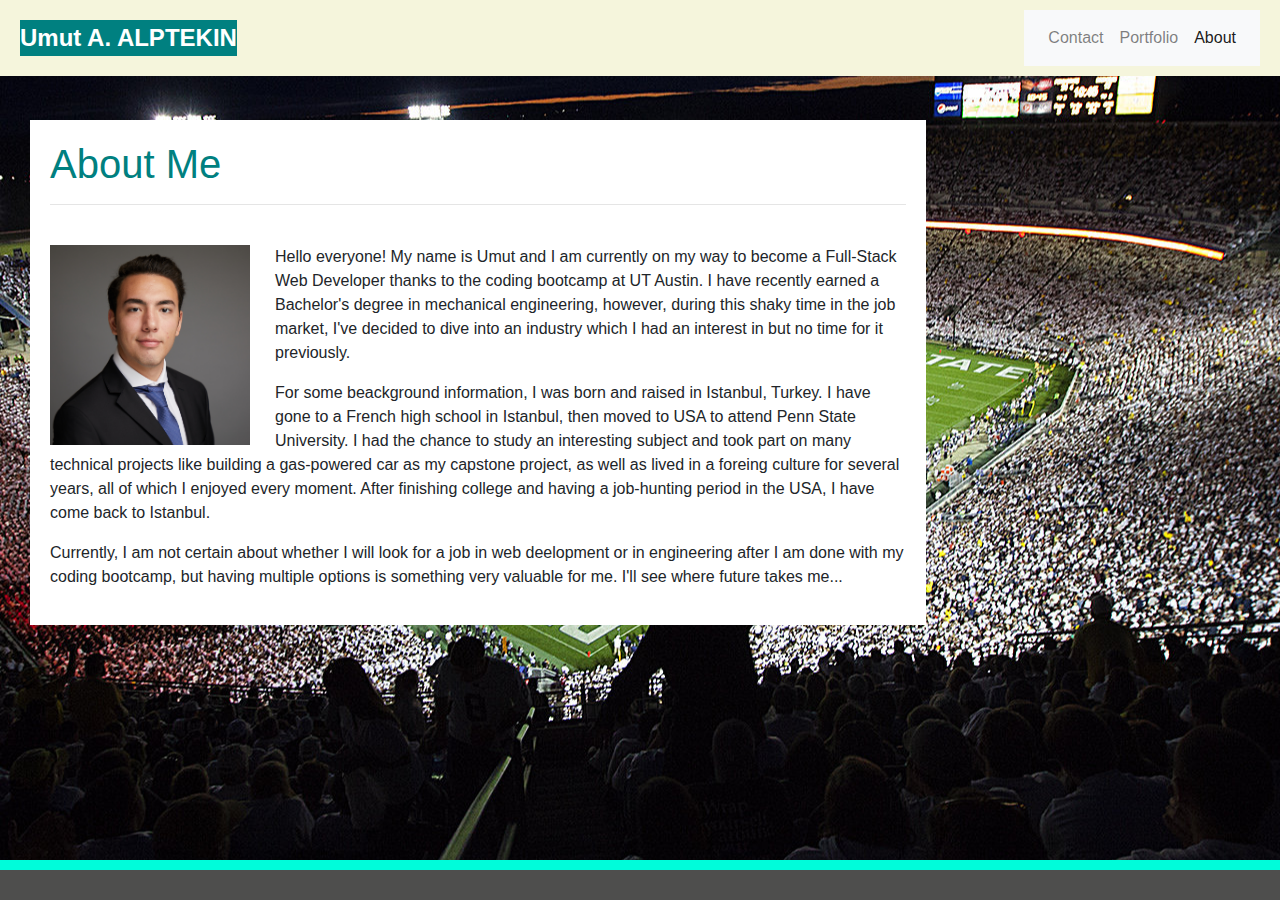
<file: index.html>
<!DOCTYPE html>
<html lang="en">
<head>
    <meta charset="UTF-8">
    <meta name="viewport" content="width=device-width, initial-scale=1.0">
    <title>About Me</title>

    <link rel="stylesheet" href="https://stackpath.bootstrapcdn.com/bootstrap/4.5.2/css/bootstrap.min.css" integrity="sha384-JcKb8q3iqJ61gNV9KGb8thSsNjpSL0n8PARn9HuZOnIxN0hoP+VmmDGMN5t9UJ0Z" crossorigin="anonymous">   
    <link rel="stylesheet" href="css/992-style.css">
    <link rel="stylesheet" href="css/768-style.css">
    <link rel="stylesheet" href="css/400-style.css">

    <script src="https://code.jquery.com/jquery-3.5.1.slim.min.js" integrity="sha384-DfXdz2htPH0lsSSs5nCTpuj/zy4C+OGpamoFVy38MVBnE+IbbVYUew+OrCXaRkfj" crossorigin="anonymous"></script>
    <script src="https://cdn.jsdelivr.net/npm/popper.js@1.16.1/dist/umd/popper.min.js" integrity="sha384-9/reFTGAW83EW2RDu2S0VKaIzap3H66lZH81PoYlFhbGU+6BZp6G7niu735Sk7lN" crossorigin="anonymous"></script>
    <script src="https://stackpath.bootstrapcdn.com/bootstrap/4.5.2/js/bootstrap.min.js" integrity="sha384-B4gt1jrGC7Jh4AgTPSdUtOBvfO8shuf57BaghqFfPlYxofvL8/KUEfYiJOMMV+rV" crossorigin="anonymous"></script>
</head>
<body>
    <header>
        <div class="header-row">
            <div class="name">
                <span>Umut A. ALPTEKIN</span>
            </div>


            <nav class="navbar navbar-expand-lg navbar-light bg-light">
                <button class="navbar-toggler" type="button" data-toggle="collapse" data-target="#navbarNavAltMarkup" aria-controls="navbarNavAltMarkup" aria-expanded="false" aria-label="Toggle navigation">
                    <span class="navbar-toggler-icon"></span>
                </button>
                <div class="collapse navbar-collapse" id="navbarNavAltMarkup">
                    <div class="navbar-nav">
                    <a class="nav-link" href="more-html/contact.html">Contact</a>
                    <a class="nav-link" href="more-html/portfolio.html">Portfolio</a>
                    <a class="nav-link active" href="#">About<span class="sr-only">(current)</span></a>
                    </div>
                </div>
            </nav>
        </div>
    </header>

    <article class="container" id="about">
        <h1>About Me</h1>
        <hr>
        <br>
        <img id="float-left" alt="Umut-Alptekin" src="assets/Alptekin_U_01.jpg">
        <p>Hello everyone! My name is Umut and I am currently on my way to become a Full-Stack Web Developer thanks to the coding bootcamp at UT Austin. I have recently earned a Bachelor's degree in mechanical engineering, however, during this shaky time in the job market,
            I've decided to dive into an industry which I had an interest in but no time for it previously.</p>

        <p>For some beackground information, I was born and raised in Istanbul, Turkey. I have gone to a French high school in Istanbul, then moved to USA to attend Penn State University.
            I had the chance to study an interesting subject and took part on many technical projects like building a gas-powered car as my capstone project, as well as lived in a foreing culture for several years, all of which I enjoyed every moment. 
            After finishing college and having a job-hunting period in the USA, I have come back to Istanbul.</p>

        <p>Currently, I am not certain about whether I will look for a job in web deelopment or in engineering after I am done with my coding bootcamp, but having multiple options is something very valuable for me. I'll see where future takes me...</p>
    </article>

    <footer>
        <div class="teal-portion"></div>
        <div class="gray-portion"></div>
    </footer>
</body>
</html>
</file>
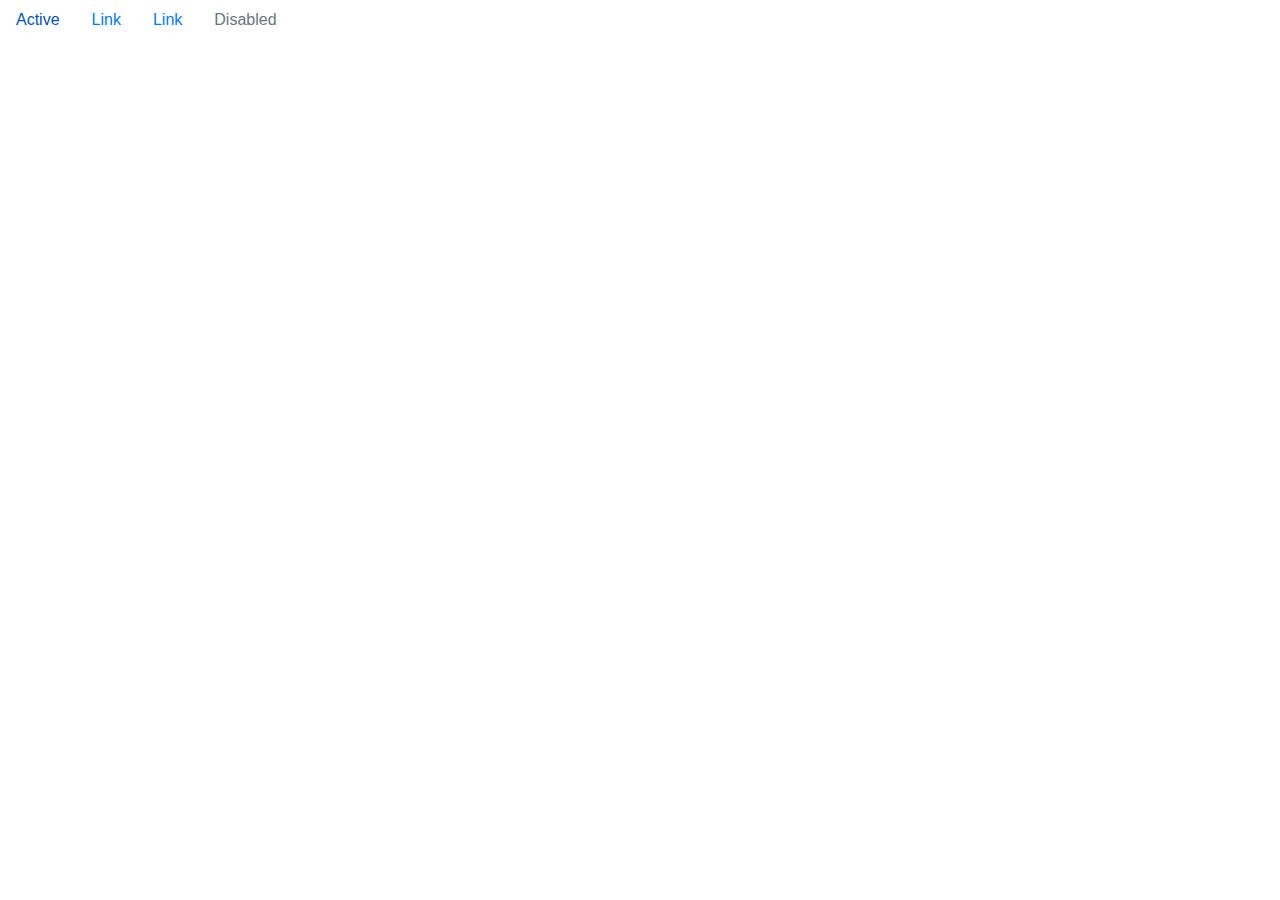
<file: dummy.html>
<!DOCTYPE html>
<html lang="en">
<head>
    <meta charset="UTF-8">
    <meta name="viewport" content="width=device-width, initial-scale=1.0">
    <title>Document</title>
    <link rel="stylesheet" href="https://stackpath.bootstrapcdn.com/bootstrap/4.5.2/css/bootstrap.min.css" integrity="sha384-JcKb8q3iqJ61gNV9KGb8thSsNjpSL0n8PARn9HuZOnIxN0hoP+VmmDGMN5t9UJ0Z" crossorigin="anonymous">
</head>
<body>
    <ul class="nav">
        <li class="nav-item">
          <a class="nav-link active" href="#">Active</a>
        </li>
        <li class="nav-item">
          <a class="nav-link" href="#">Link</a>
        </li>
        <li class="nav-item">
          <a class="nav-link" href="#">Link</a>
        </li>
        <li class="nav-item">
          <a class="nav-link disabled" href="#" tabindex="-1" aria-disabled="true">Disabled</a>
        </li>
      </ul>
</body>
</html>
</file>
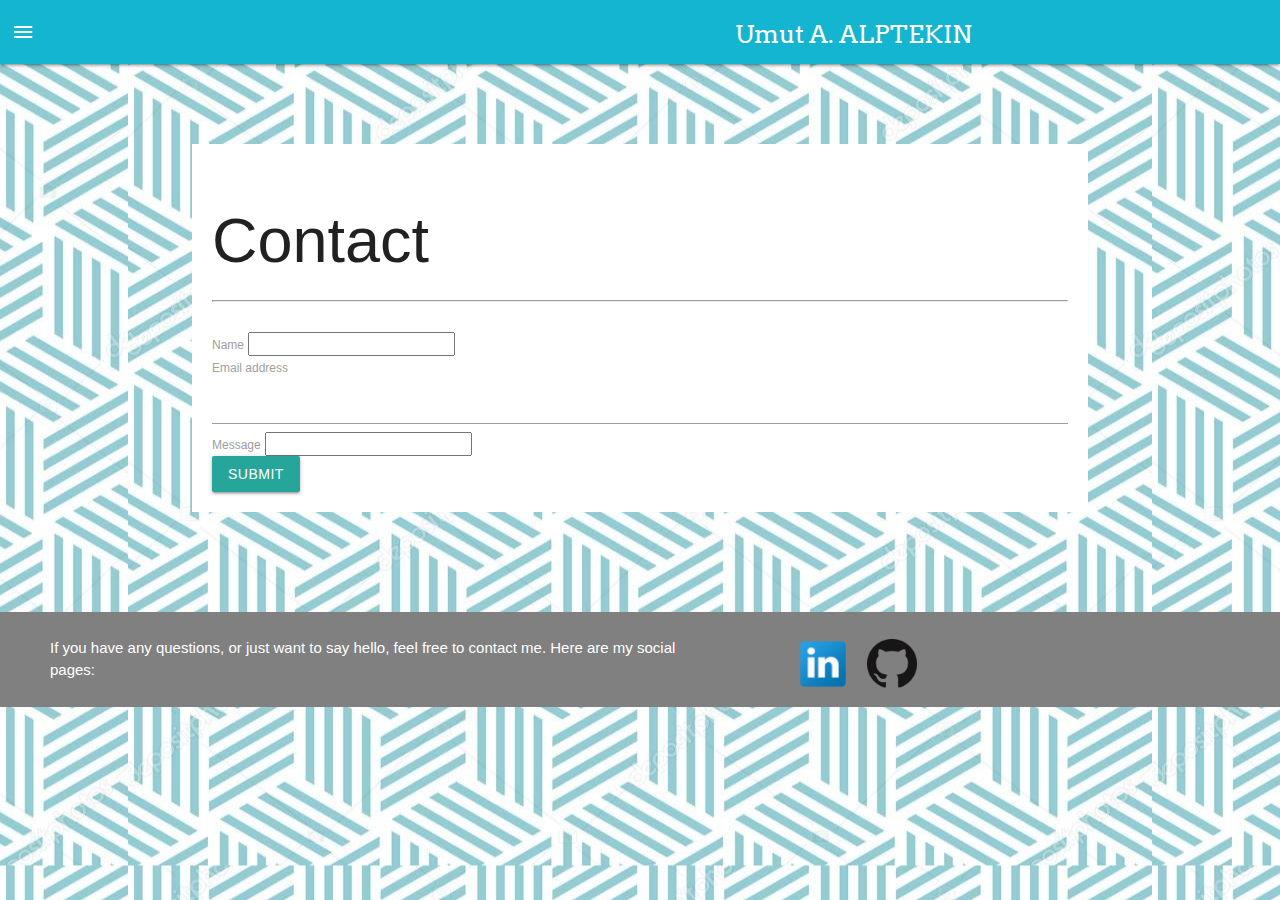
<file: more-html/contact.html>
<!DOCTYPE html>
<html lang="en">
<head>
    <meta charset="UTF-8">
    <meta name="viewport" content="width=device-width, initial-scale=1.0">
    <title>Contact</title>

    <link rel="stylesheet" href="https://cdnjs.cloudflare.com/ajax/libs/materialize/1.0.0/css/materialize.min.css">
    <link href="https://fonts.googleapis.com/icon?family=Material+Icons" rel="stylesheet">
    <link href="https://fonts.googleapis.com/css2?family=Arvo&family=Crimson+Pro&family=Nunito:wght@800&display=swap" rel="stylesheet">
    
    <script src="https://code.jquery.com/jquery-3.5.1.slim.min.js" crossorigin="anonymous"
        integrity="sha384-DfXdz2htPH0lsSSs5nCTpuj/zy4C+OGpamoFVy38MVBnE+IbbVYUew+OrCXaRkfj"></script>
    <script src="https://cdn.jsdelivr.net/npm/popper.js@1.16.1/dist/umd/popper.min.js" crossorigin="anonymous"
        integrity="sha384-9/reFTGAW83EW2RDu2S0VKaIzap3H66lZH81PoYlFhbGU+6BZp6G7niu735Sk7lN"></script>
    <script src="https://cdnjs.cloudflare.com/ajax/libs/materialize/1.0.0/js/materialize.min.js"></script>
    <link rel="stylesheet" href="../css/style.css">
</head>
<body>
    <header>
        <nav>
            <div class="nav-wrapper row">
                <a class="dropdown-trigger left-align col s4" href="#!" data-target="dropdown1">
                    <i class="material-icons hoverable">menu</i></a>
                    <ul id="dropdown1" class="dropdown-content">
                        <li><a href="../index.html">About Me</a></li>
                        <li><a href="portfolio.html">Portfolio</a></li>
                        <li class="active"><a href="contact.html">Contact</a></li>
                    </ul>
                <a class="center-align col s8 hoverable" href="index.html" id="name"><span class="flow-text">Umut A. ALPTEKIN</span></a>
                
            </div>
        </nav>
    </header>
    
    <form class="container" id="contact">
        <div class="form-group">
            <h1>Contact</h1>
            <hr><br>
            <label for="Name1">Name</label>
            <input type="name" class="form-control" id="Name1" aria-describedby="emailHelp">
        </div>
        <div class="form-group">
            <label for="Email1">Email address</label>
            <input type="email" class="form-control" id="Email1" aria-describedby="emailHelp">
        </div>
        <div class="form-group">
            <label for="Message1">Message</label>
            <input type="message" class="form-control" id="Message1">
        </div>
        <button type="submit" class="btn btn-primary">Submit</button>
    </form>

    <footer class="page-footer valign-wrapper">
        <div class="footer-left">
            <p>If you have any questions, or just want to say hello, feel free to contact me. Here are my social pages:</p>
        </div>
        <div class="icons-container-right flex-container">
            <a href="https://www.linkedin.com/in/umutalptekin" target="_blank">
                <div class="icon icon-linkedin hoverable"></div>
            </a>
            <a href="https://github.com/umutamac" target="_blank">
                <div class="icon icon-github hoverable" id="github-icon"></div>
            </a>
        </div>
    </footer>
    
    <script>
        $(document).ready(function () {
            $(".dropdown-trigger").dropdown();
        });
    </script>
</body>
</html>
</file>
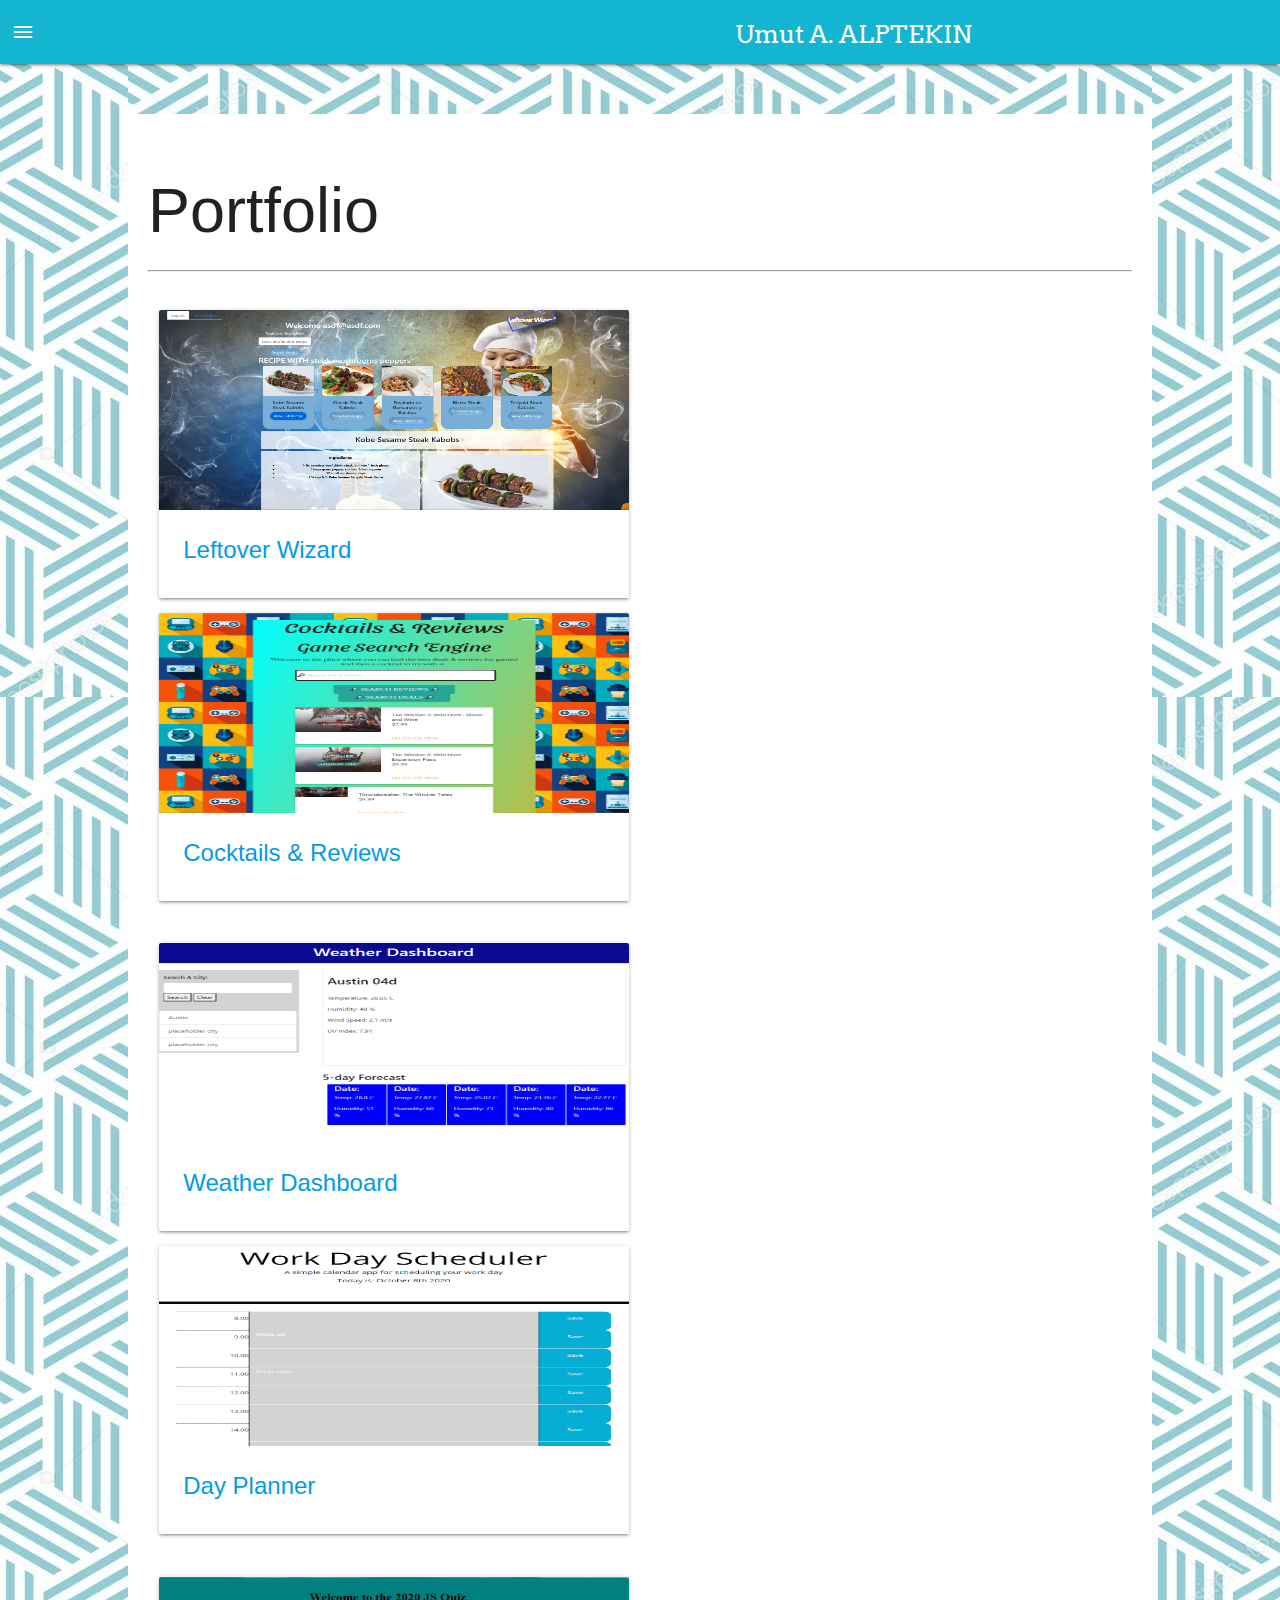
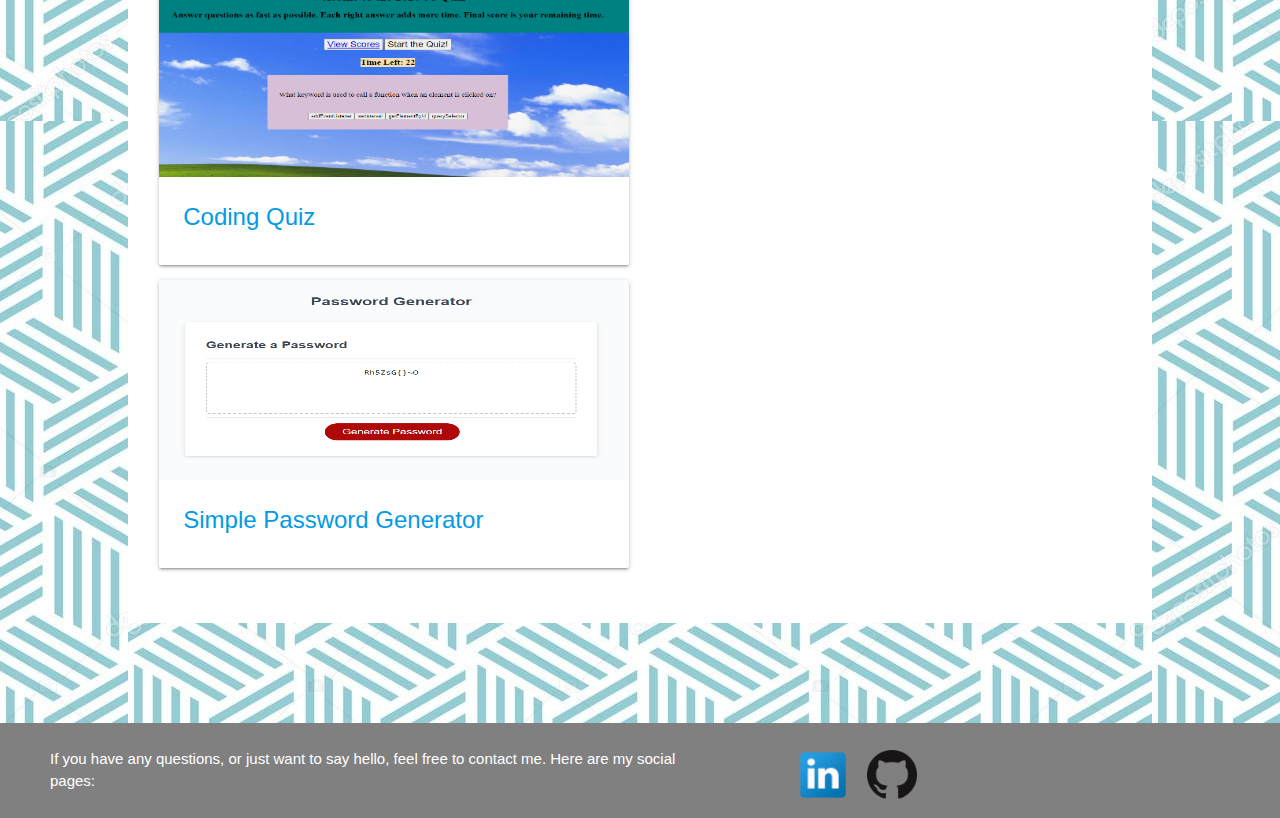
<file: more-html/portfolio.html>
<!DOCTYPE html>
<html lang="en">

<head>
    <meta charset="UTF-8">
    <meta name="viewport" content="width=device-width, initial-scale=1.0">
    <title>My Portfolio</title>

    <link rel="stylesheet" href="https://cdnjs.cloudflare.com/ajax/libs/materialize/1.0.0/css/materialize.min.css">
    <link href="https://fonts.googleapis.com/icon?family=Material+Icons" rel="stylesheet">
    <link href="https://fonts.googleapis.com/css2?family=Arvo&family=Crimson+Pro&family=Nunito:wght@800&display=swap"
        rel="stylesheet">

    <script src="https://code.jquery.com/jquery-3.5.1.slim.min.js"
        integrity="sha384-DfXdz2htPH0lsSSs5nCTpuj/zy4C+OGpamoFVy38MVBnE+IbbVYUew+OrCXaRkfj"
        crossorigin="anonymous"></script>
    <script src="https://cdn.jsdelivr.net/npm/popper.js@1.16.1/dist/umd/popper.min.js"
        integrity="sha384-9/reFTGAW83EW2RDu2S0VKaIzap3H66lZH81PoYlFhbGU+6BZp6G7niu735Sk7lN"
        crossorigin="anonymous"></script>
    <script src="https://cdnjs.cloudflare.com/ajax/libs/materialize/1.0.0/js/materialize.min.js"></script>
    <link rel="stylesheet" href="../css/style.css">
</head>

<body>
    <header>
        <nav>
            <div class="nav-wrapper row">
                <a class="dropdown-trigger left-align col s4" href="#!" data-target="dropdown1">
                    <i class="material-icons hoverable">menu</i></a>
                <ul id="dropdown1" class="dropdown-content">
                    <li><a href="../index.html">About Me</a></li>
                    <li class="active"><a href="portfolio.html">Portfolio</a></li>
                    <li><a href="contact.html">Contact</a></li>
                </ul>
                <a class="center-align col s8 hoverable" href="index.html" id="name"><span class="flow-text">Umut A.
                        ALPTEKIN</span></a>

            </div>
        </nav>
    </header>

    <div class="container" id="portfolio">
        <h1>Portfolio</h1>
        <hr>
        <br>
        <div class="row">
            <div class="col s12 m6">
                <div class="card">
                    <div class="card-image waves-effect waves-block waves-light">
                        <img class="activator" src="../assets/LW-searchResults.png">
                    </div>
                    <div class="card-content">
                        <span class="card-title activator grey-text text-darken-4">
                            <a href="https://leftover-wizard.herokuapp.com/">Leftover Wizard</a>
                        </span>
                    </div>
                    <div class="card-reveal">
                        <span class="card-title grey-text text-darken-4">Leftover Wizard<i
                                class="material-icons right">close</i></span>

                        <p>This app lets users type in food and ingredients and get recipes that they can do using those
                            ingredients.
                            It is aimed for people who wish to evade going to the grocery store while still being able
                            to cook something at home.</p>

                        <p>This was a group project, and part of the coding bootcamp assignments. It is deployed on
                            Heroku. Github repo:
                            https://github.com/GrimmeDev/LeftoverWizard</p>
                    </div>
                </div>
                <div class="card">
                    <div class="card-image waves-effect waves-block waves-light">
                        <img class="activator" src="../assets/project1.png">
                    </div>
                    <div class="card-content">
                        <span class="card-title activator grey-text text-darken-4">
                            <a href="https://umutamac.github.io/Game-Search-Engine/">Cocktails & Reviews</a>
                        </span>
                    </div>
                    <div class="card-reveal">
                        <span class="card-title grey-text text-darken-4">Cocktails & Reviews<i
                                class="material-icons right">close</i></span>
                        <p>This is a website where you can search for reviews and deals on PC video games, which are
                            brought from Cheapshark API.
                            Each deal search also gives users a random coctail name and picture through The Cocktail DB API. </p>
                        <p>This was a group project, part of the coding bootcamp assignments. It is deployed on Github
                            Pages. Github repo:
                            https://github.com/umutamac/Game-Search-Engine</p>
                    </div>
                </div>

            </div>
        </div>

        <div class="row">
            <div class="col s12 m6">
                <div class="card">
                    <div class="card-image waves-effect waves-block waves-light">
                        <img class="activator" src="../assets/weather_dashboard.png">
                    </div>
                    <div class="card-content">
                        <span class="card-title activator grey-text text-darken-4">
                            <a href="https://umutamac.github.io/weather-dashboard/">Weather Dashboard</a>
                        </span>
                    </div>
                    <div class="card-reveal">
                        <span class="card-title grey-text text-darken-4">Day Planner<i
                                class="material-icons right">close</i></span>
                        <p>This is a website where you can search for reviews and deals on PC video games, which are
                            brought from
                            Cheapshark API.
                            Each deal search also gives users a random coctail name and picture. </p>
                    </div>
                </div>

                <div class="card">
                    <div class="card-image waves-effect waves-block waves-light">
                        <img class="activator" src="../assets/day_planner.png">
                    </div>
                    <div class="card-content">
                        <span class="card-title activator grey-text text-darken-4">
                            <a href="https://umutamac.github.io/day-planner/">Day Planner</a>
                        </span>
                    </div>
                    <div class="card-reveal">
                        <span class="card-title grey-text text-darken-4">Day Planner<i
                                class="material-icons right">close</i></span>
                        <p>This is a website where you can search for reviews and deals on PC video games, which are
                            brought from
                            Cheapshark API.
                            Each deal search also gives users a random coctail name and picture. </p>
                    </div>
                </div>
            </div>
        </div>

        <div class="row">
            <div class="col s12 m6">
                <div class="card">
                    <div class="card-image waves-effect waves-block waves-light">
                        <img class="activator" src="../assets/code_quiz.png">
                    </div>
                    <div class="card-content">
                        <span class="card-title activator grey-text text-darken-4">
                            <a href="https://umutamac.github.io/code-quiz/">Coding Quiz</a>
                        </span>
                    </div>
                    <div class="card-reveal">
                        <span class="card-title grey-text text-darken-4">Coding Quiz<i
                                class="material-icons right">close</i></span>
                        <p>This is a website where you can search for reviews and deals on PC video games, which are
                            brought from
                            Cheapshark API.
                            Each deal search also gives users a random coctail name and picture. </p>
                    </div>
                </div>

                <div class="card">
                    <div class="card-image waves-effect waves-block waves-light">
                        <img class="activator" src="../assets/pwd_generator.png">
                    </div>
                    <div class="card-content">
                        <span class="card-title activator grey-text text-darken-4">
                            <a href="https://umutamac.github.io/password-generator/">Simple Password Generator</a>
                        </span>
                    </div>
                    <div class="card-reveal">
                        <span class="card-title grey-text text-darken-4">Simple Password Generator<i
                                class="material-icons right">close</i></span>
                        <p>This is a website where you can search for reviews and deals on PC video games, which are
                            brought from
                            Cheapshark API.
                            Each deal search also gives users a random coctail name and picture. </p>
                    </div>
                </div>
            </div>
        </div>
    </div>

    <footer class="page-footer valign-wrapper">
        <div class="footer-left">
            <p>If you have any questions, or just want to say hello, feel free to contact me. Here are my social pages:</p>
        </div>
        <div class="icons-container-right flex-container">
            <a href="https://www.linkedin.com/in/umutalptekin" target="_blank">
                <div class="icon icon-linkedin hoverable"></div>
            </a>
            <a href="https://github.com/umutamac" target="_blank">
                <div class="icon icon-github hoverable" id="github-icon"></div>
            </a>
        </div>
    </footer>

    <script>
        $(document).ready(function () {
            $(".dropdown-trigger").dropdown();
        });
    </script>
</body>

</html>
</file>
<file: css/992-style.css>
@media screen and (min-width: 992px){
    body{
        background-image: url("../assets/psu-stadium.jpg");
        background-position: center;
    }
    /*Same header for all 3 pages*/
    header{
        position: fixed;
        top: 0px;
        width: 100%;
        padding: 10px;
        background-color: beige;
        z-index: 5;
    }
    .header-row{
        margin: 0px 10px;
    }
    header span{
        float: left;
        font-size: x-large;
        font-weight: bold;
        color: white;
        background-color: teal;
        margin-top: 10px;
    }
    .navbar-toggler-icon{
        margin-top: 0px;
    }
    header .navbar{
        float: right;
        background-color: beige;
    }
    /*Containers of all 3 pages*/
    #portfolio {
        width: 70%;
        margin-top: 120px;
        margin-bottom: 100px;
        margin-left: 30px;
        background-color: white;
        padding: 20px;

    }
    #contact,
    #about {
        max-width: 70%;
        margin-top: 120px;
        margin-bottom: 100px;
        margin-left: 30px;
        background-color: white;
        padding: 20px;
     
    }
    #portfolio img{
        margin: 15px;
        width: auto;
        max-width: 300px;
    }
    .col-md-6 img {
        max-width: 100%;
        object-fit: cover;
    }
    #about article{
        display: inline;
        background-color: white;
    }
    /*the headshot*/
    #float-left{
        width: 200px;
        height: 200px;
        float: left;
        margin-right: 25px;
        object-fit: cover;
    }
    #contact h1,
    #about h1, 
    #portfolio h1 {
        color: teal;
    }
    /*Same footer for all 3 pages*/
    footer{
        position: fixed;
        width: 100%;
        bottom: 0px;
    }
    footer .teal-portion{
        bottom: 30px;
        height: 10px;
        background-color: rgb(0, 252, 218);
    }
    footer .gray-portion{
        bottom: 0;
        height: 30px;
        background-color: rgb(78, 78, 77);
    }
}
</file>
<file: css/768-style.css>
body{
        background-image: url("../assets/psu-stadium.jpg");
        background-position: center;
    }
    /*Same header for all 3 pages*/
    header{
        position: fixed;
        top: 0px;
        width: 100%;
        padding: 10px;
        background-color: beige;
        z-index: 5;
    }
    .header-row{
        margin: 0px 10px;
    }
    header span{
        float: left;
        font-size: x-large;
        font-weight: bold;
        color: white;
        background-color: teal;
        margin-top: 10px;
    }
    .navbar-toggler-icon{
        margin-top: 0px;
    }
    header .navbar{
        float: right;
        background-color: beige;
    }
    /*Containers of all 3 pages*/
    #portfolio {
        width: 70%;
        margin-top: 120px;
        margin-left: 30px;
        background-color: white;
        padding: 20px;
        margin-bottom: 100px;
    }
    #contact,
    #about {
        max-width: 70%;
        margin-top: 120px;
        margin-bottom: 100px;
        margin-left: 30px;
        background-color: white;
        padding: 20px;
  
    }
    #portfolio img{
        width: auto;
        margin: 0px 0px 15px 0px;
    }
    .col-md-6 img {
        max-width: 100%;
        object-fit: cover;
    }
    #about article{
        display: inline;
        background-color: white;
    }
    /*the headshot*/
    #float-left{
        width: 200px;
        height: 200px;
        float: left;
        margin-right: 25px;
        object-fit: cover;
    }
    #contact h1,
    #about h1, 
    #portfolio h1 {
        color: teal;
    }
    /*Same footer for all 3 pages*/
    footer{
        position: fixed;
        width: 100%;
        bottom: 0px;
    }
    footer .teal-portion{
        bottom: 30px;
        height: 10px;
        background-color: rgb(0, 252, 218);
    }
    footer .gray-portion{
        bottom: 0;
        height: 30px;
        background-color: rgb(78, 78, 77);
    }
</file>
<file: css/400-style.css>
@media screen and (max-width: 400px){
    body{
        background-image: url("../assets/psu-stadium.jpg");
        background-position: center;
    }
    /*Same header for all 3 pages*/
    header{
        position: fixed;
        top: 0px;
        width: 100%;
        padding: 10px;
        background-color: beige;
        z-index: 5;
    }
    .header-row{
        margin: 0px 10px;
    }
    header span{
        float: left;
        font-size: x-large;
        font-weight: bold;
        color: white;
        background-color: teal;
        margin-top: 10px;
    }
    .navbar-toggler-icon{
        margin-top: 0px;
    }
    header .navbar{
        float: right;
        background-color: beige;
    }
    /*Containers of all 3 pages*/
    #portfolio {
        position: absolute;
        width: 95%;
        margin-top: 120px;
        margin-bottom: 100px;
        margin-left: auto;
        margin-right: auto;
        background-color: white;
        padding: 10px;

    }
    #contact,
    #about {
        max-width: 95%;
        margin-top: 120px;
        margin-bottom: 100px;
        margin-left: auto;
        margin-right: auto;
        background-color: white;
        padding: 20px;
    }
    #portfolio img{
        margin: 0px 0px 10px 0px;
    }
    .col-md-6 img {
        max-width: 100%;
        object-fit: cover;
    }
    #about article{
        display: inline;
        background-color: white;
    }
    /*the headshot*/
    #float-left{
        width: 150px;
        height: 150px;
        float: left;
        margin-right: 10px;
        object-fit: cover;
    }
    #contact h1,
    #about h1, 
    #portfolio h1 {
        color: teal;
    }
    /*Same footer for all 3 pages*/
    footer{
        position: fixed;
        width: 100%;
        bottom: 0px;
    }
    footer .teal-portion{
        bottom: 30px;
        height: 10px;
        background-color: rgb(0, 252, 218);
    }
    footer .gray-portion{
        bottom: 0;
        height: 30px;
        background-color: rgb(78, 78, 77);
    }
}
</file>
<file: css/style.css>
body{
    background-image: url("../assets/Blue-Pattern-Background-Photos.jpg");
    background-position: center;
    
}
.nav-wrapper {
    background-color: #14b5d0 ;
}
img {
    height: 200px;
}
#name {
    font-size: xx-large;
    font-family: 'Arvo', serif;
}
#portfolio {
    width: 80%;
    margin-top: 50px;
    margin-bottom: 100px;
    background-color: white;
    padding: 20px;
}
#contact,
#about {
    max-width: 70%;
    margin-top: 80px;
    margin-bottom: 100px;
    background-color: white;
    padding: 20px;
}

.page-footer {
    background-color: grey;
    width: 100%;
    padding-top: 10px;
    padding-bottom: 10px;
}
.footer-left {
    position: relative;
    float: left;
    margin-left: 50px;
    margin-right: 50px;
    width: 60%;
}
.icons-container-right {
    margin-left: 50px;
    margin-right: 50px;
    position: relative;
    float: right;
    width: 40%;
}
.icon {
    position: relative;
    background-size: 50px;
	width: 50px;
    height: 50px;
    margin-top: 15px;
	margin-right: 15px;
    display: inline-block;
}
.icon-linkedin{
	background-image: url(../assets/linkedin-icon.png);
}
.icon-github{
    background-image: url(../assets/GitHub-Mark-64px.png);
}


/* .flex-container {
    display: flex;
} */
</file>
